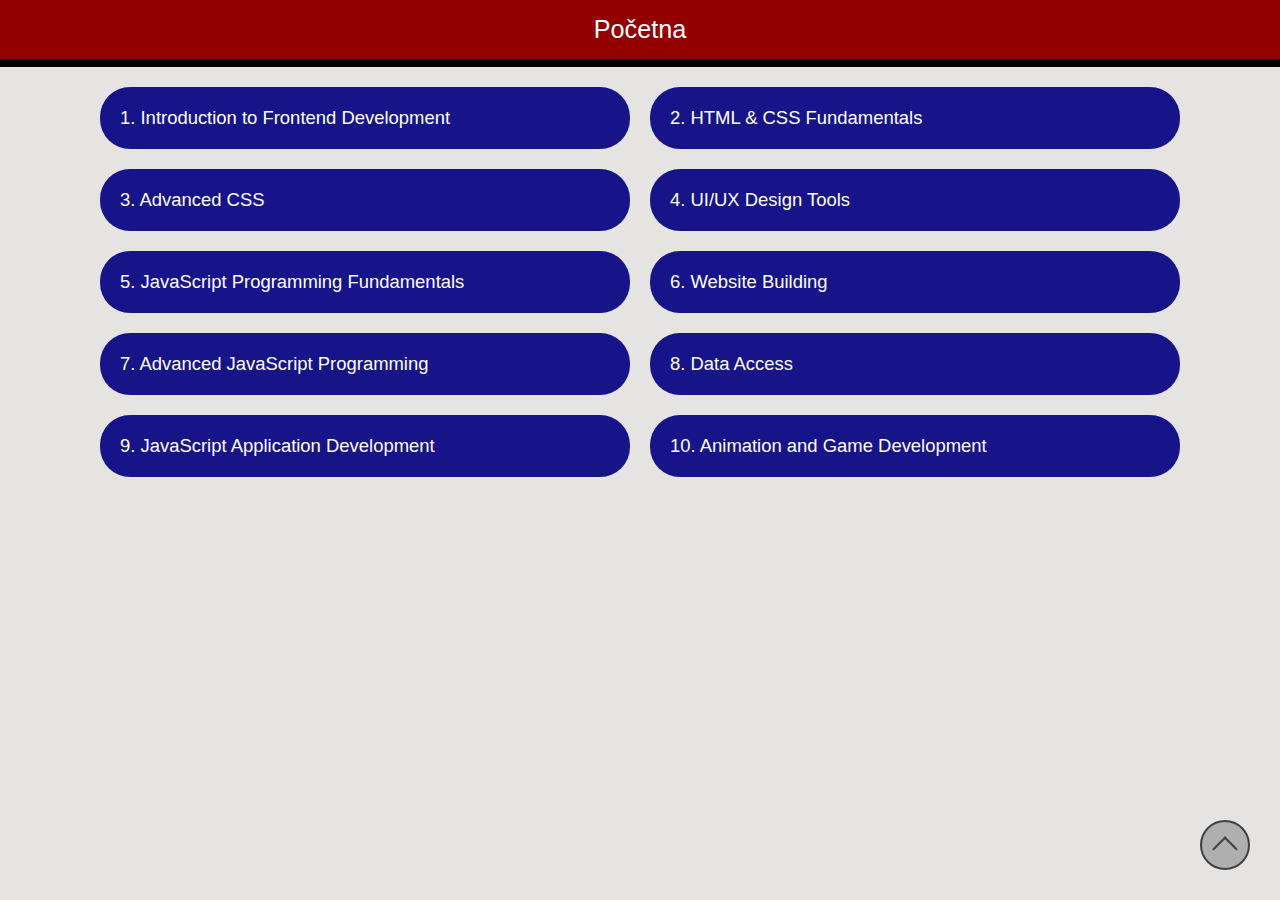
<file: index.html>
<!DOCTYPE html>
<html lang="en">

<head>
    <meta charset="UTF-8">
    <meta http-equiv="X-UA-Compatible" content="IE=edge">
    <meta name="viewport" content="width=device-width, initial-scale=1.0">
    <title>ITAO</title>
    <link rel="stylesheet" href="index.css">
</head>

<body>
    <div id="main_box">

        <div id="box1" class="box">
            <a href="index.html">Početna</a>
        </div>

        <div id="box2" class="box">

            <a href="Moduli/1.Introduction_to_Frontend_Development.html">
                <div>
                    <p>1. Introduction to Frontend Development</p>
                </div>
            </a>

            <a href="Moduli/2.HTML_&_CSS_Fundamentals.html">
                <div>
                    <p>2. HTML & CSS Fundamentals</p>
                </div>
            </a>

            <a href="Moduli/3.Advanced_CSS.html">
                <div>
                    <p>3. Advanced CSS</p>
                </div>
            </a>

            <a href="Moduli/4.UI_&_UX_Design_Tools.html">
                <div>
                    <p>4. UI/UX Design Tools</p>
                </div>
            </a>

            <a href="Moduli/5.JavaScript_Programming_Fundamentals.html">
                <div>
                    <p>5. JavaScript Programming Fundamentals</p>
                </div>
            </a>

            <a href="Moduli/6.Website_Building.html">
                <div>
                    <p>6. Website Building</p>
                </div>
            </a>

            <a href="Moduli/7.Advanced_JavaScript_Programming.html">
                <div>
                    <p>7. Advanced JavaScript Programming</p>
                </div>
            </a>

            <a href="Moduli/8.Data_Access.html">
                <div>
                    <p>8. Data Access</p>
                </div>
            </a>

            <a href="Moduli/9.JavaScript_Application_Development.html">
                <div>
                    <p>9. JavaScript Application Development</p>
                </div>
            </a>

            <a href="Moduli/10.Animation_and_Game_Development.html">
                <div>
                    <p>10. Animation and Game Development</p>
                </div>
            </a>

        </div>
    </div>

    <a id="scroll-up-arrow" href="#box1"></a>

</body>

</html>
</file>
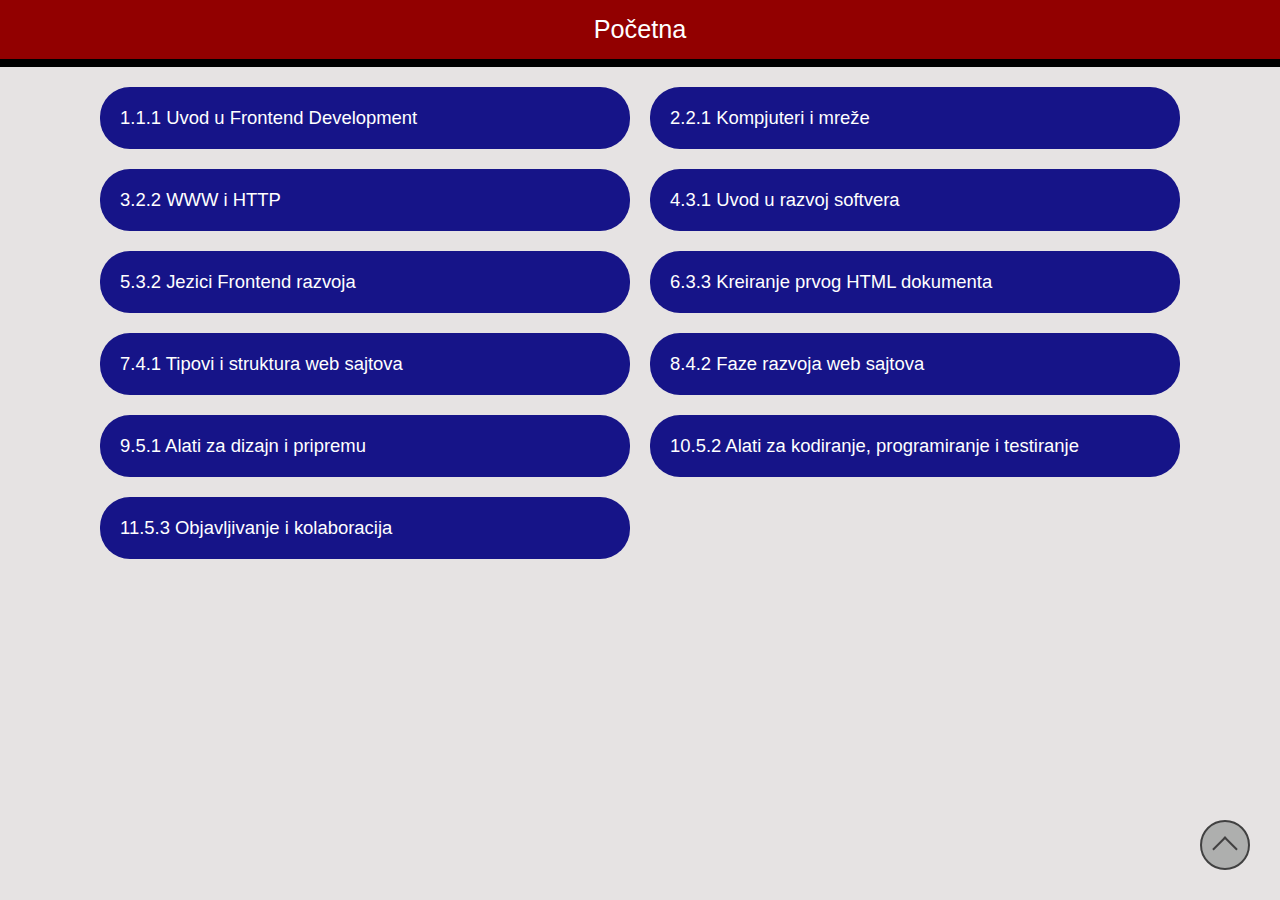
<file: Moduli/1.Introduction_to_Frontend_Development.html>
<!DOCTYPE html>
<html lang="en">

<head>
    <meta charset="UTF-8">
    <meta http-equiv="X-UA-Compatible" content="IE=edge">
    <meta name="viewport" content="width=device-width, initial-scale=1.0">
    <title>1. Introduction to Frontend Development</title>
    <link rel="stylesheet" href="../index.css">

</head>

<body>
    <div id="main_box">

        <div id="box1" class="box">
            <a href="../index.html">Početna</a>
        </div>

        <div id="box2" class="box">

            <a href="../Pdf/1.Introduction_to_Frontend_Development/IFD9_01-fmdfsfmmrs.pdf">
                <div>
                    <p>1.1.1 Uvod u Frontend Development</p>
                </div>
            </a>


            <a href="../Pdf/1.Introduction_to_Frontend_Development/IFD9_02-dkfodkfokrkf.pdf">
                <div>
                    <p>2.2.1 Kompjuteri i mreže</p>
                </div>
            </a>


            <a href="../Pdf/1.Introduction_to_Frontend_Development/IFD9_03-kfwpf.pdf">
                <div>
                    <p>3.2.2 WWW i HTTP</p>
                </div>
            </a>


            <a href="../Pdf/1.Introduction_to_Frontend_Development/IFD9_04-fepfppfle.pdf">
                <div>
                    <p>4.3.1 Uvod u razvoj softvera</p>
                </div>
            </a>


            <a href="../Pdf/1.Introduction_to_Frontend_Development/IFD9_05-fpfwflpw.pdf">
                <div>
                    <p>5.3.2 Jezici Frontend razvoja</p>
                </div>
            </a>


            <a href="../Pdf/1.Introduction_to_Frontend_Development/IFD9_06-leplflef.pdf">
                <div>
                    <p>6.3.3 Kreiranje prvog HTML dokumenta</p>
                </div>
            </a>


            <a href="../Pdf/1.Introduction_to_Frontend_Development/IFD9_07-msdpovef.pdf">
                <div>
                    <p>7.4.1 Tipovi i struktura web sajtova</p>
                </div>
            </a>


            <a href="../Pdf/1.Introduction_to_Frontend_Development/IFD9_08-qkvbewopf.pdf">
                <div>
                    <p>8.4.2 Faze razvoja web sajtova</p>
                </div>
            </a>


            <a href="../Pdf/1.Introduction_to_Frontend_Development/IFD9_09-xzlqlbci.pdf">
                <div>
                    <p>9.5.1 Alati za dizajn i pripremu</p>
                </div>
            </a>


            <a href="../Pdf/1.Introduction_to_Frontend_Development/IFD9_10-pbnsoefs.pdf">
                <div>
                    <p>10.5.2 Alati za kodiranje, programiranje i testiranje</p>
                </div>
            </a>


            <a href="../Pdf/1.Introduction_to_Frontend_Development/IFD9_11-bielaptn.pdf">
                <div>
                    <p>11.5.3 Objavljivanje i kolaboracija</p>
                </div>
            </a>


        </div>

    </div>

    <a id="scroll-up-arrow" href="#box1"></a>

</body>

</html>
</file>
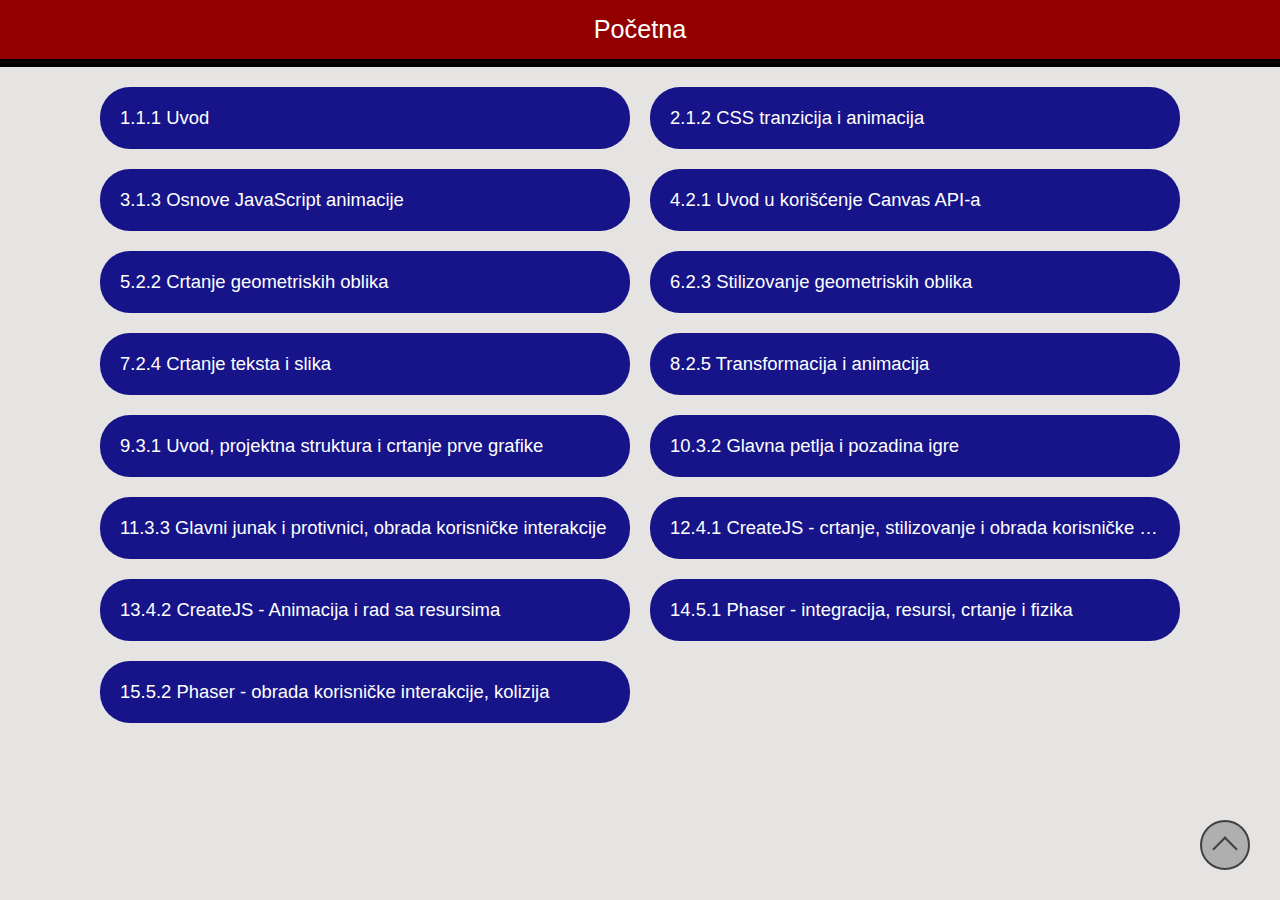
<file: Moduli/10.Animation_and_Game_Development.html>
<!DOCTYPE html>
<html lang="en">

<head>
    <meta charset="UTF-8">
    <meta http-equiv="X-UA-Compatible" content="IE=edge">
    <meta name="viewport" content="width=device-width, initial-scale=1.0">
    <title>10. Animation and Game Development</title>
    <link rel="stylesheet" href="../index.css">

</head>

<body>
    <div id="main_box">

        <div id="box1" class="box">
            <a href="../index.html">Početna</a>
        </div>

        <div id="box2" class="box">

            <a href="../Pdf/10.Animation_and_Game_Development/ANG0_01-sdfdsf.pdf">
                <div>
                    <p>1.1.1 Uvod</p>
                </div>
            </a>

            <a href="../Pdf/10.Animation_and_Game_Development/ANG0_02-dsfdsf.pdf">
                <div>
                    <p>2.1.2 CSS tranzicija i animacija</p>
                </div>
            </a>

            <a href="../Pdf/10.Animation_and_Game_Development/ANG0_03-cczxcx.pdf">
                <div>
                    <p>3.1.3 Osnove JavaScript animacije</p>
                </div>
            </a>

            <a href="../Pdf/10.Animation_and_Game_Development/ANG0_04-cczcxz.pdf">
                <div>
                    <p>4.2.1 Uvod u korišćenje Canvas API-a</p>
                </div>
            </a>

            <a href="../Pdf/10.Animation_and_Game_Development/ANG0_05-xcxcxc.pdf">
                <div>
                    <p>5.2.2 Crtanje geometriskih oblika</p>
                </div>
            </a>

            <a href="../Pdf/10.Animation_and_Game_Development/ANG0_06-xvxcv.pdf">
                <div>
                    <p>6.2.3 Stilizovanje geometriskih oblika</p>
                </div>
            </a>

            <a href="../Pdf/10.Animation_and_Game_Development/ANG0_07-xvcxv.pdf">
                <div>
                    <p>7.2.4 Crtanje teksta i slika</p>
                </div>
            </a>

            <a href="../Pdf/10.Animation_and_Game_Development/ANG0_08-vxvcx.pdf">
                <div>
                    <p>8.2.5 Transformacija i animacija</p>
                </div>
            </a>

            <a href="../Pdf/10.Animation_and_Game_Development/ANG0_09-cvcxx.pdf">
                <div>
                    <p>9.3.1 Uvod, projektna struktura i crtanje prve grafike</p>
                </div>
            </a>

            <a href="../Pdf/10.Animation_and_Game_Development/ANG0_10-vxcxx.pdf">
                <div>
                    <p>10.3.2 Glavna petlja i pozadina igre</p>
                </div>
            </a>

            <a href="../Pdf/10.Animation_and_Game_Development/ANG0_11-xcxcx.pdf">
                <div>
                    <p>11.3.3 Glavni junak i protivnici, obrada korisničke interakcije</p>
                </div>
            </a>

            <a href="../Pdf/10.Animation_and_Game_Development/ANG0_12-xzcxc.pdf">
                <div>
                    <p>12.4.1 CreateJS - crtanje, stilizovanje i obrada korisničke interakcije</p>
                </div>
            </a>

            <a href="../Pdf/10.Animation_and_Game_Development/ANG0_13-vxxcv.pdf">
                <div>
                    <p>13.4.2 CreateJS - Animacija i rad sa resursima</p>
                </div>
            </a>

            <a href="../Pdf/10.Animation_and_Game_Development/ANG0_14-xvcxc.pdf">
                <div>
                    <p>14.5.1 Phaser - integracija, resursi, crtanje i fizika</p>
                </div>
            </a>

            <a href="../Pdf/10.Animation_and_Game_Development/ANG0_15-cxvcx.pdf">
                <div>
                    <p>15.5.2 Phaser - obrada korisničke interakcije, kolizija</p>
                </div>
            </a>

        </div>

    </div>

    <a id="scroll-up-arrow" href="#box1"></a>

</body>

</html>
</file>
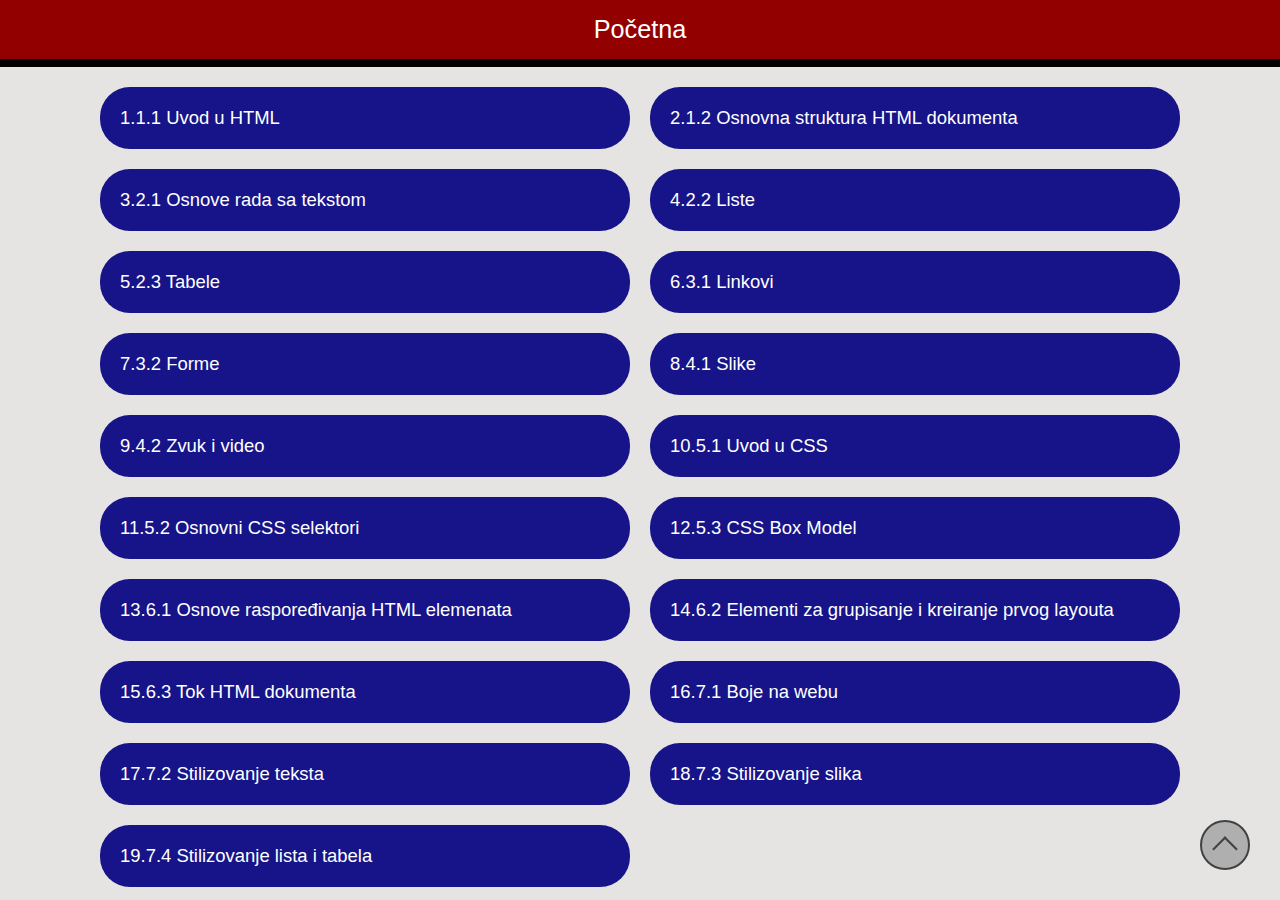
<file: Moduli/2.HTML_&_CSS_Fundamentals.html>
<!DOCTYPE html>
<html lang="en">

<head>
    <meta charset="UTF-8">
    <meta http-equiv="X-UA-Compatible" content="IE=edge">
    <meta name="viewport" content="width=device-width, initial-scale=1.0">
    <title>2. HTML & CSS Fundamentals</title>
    <link rel="stylesheet" href="../index.css">

</head>

<body>
    <div id="main_box">

        <div id="box1" class="box">
            <a href="../index.html">Početna</a>
        </div>

        <div id="box2" class="box">

            <a href="../Pdf/2.HTML_&_CSS_Fundamentals/HTCF9_01-dsfsdf.pdf">
                <div>
                    <p>1.1.1 Uvod u HTML</p>
                </div>
            </a>

            <a href="../Pdf/2.HTML_&_CSS_Fundamentals/HTCF9_02-sdsds.pdf">
                <div>
                    <p>2.1.2 Osnovna struktura HTML dokumenta</p>
                </div>
            </a>

            <a href="../Pdf/2.HTML_&_CSS_Fundamentals/HTCF9_03-dsddsf.pdf">
                <div>
                    <p>3.2.1 Osnove rada sa tekstom</p>
                </div>
            </a>

            <a href="../Pdf/2.HTML_&_CSS_Fundamentals/HTCF9_04-cxvxvv.pdf">
                <div>
                    <p>4.2.2 Liste</p>
                </div>
            </a>

            <a href="../Pdf/2.HTML_&_CSS_Fundamentals/HTCF9_05-ggfhgf.pdf">
                <div>
                    <p>5.2.3 Tabele</p>
                </div>
            </a>

            <a href="../Pdf/2.HTML_&_CSS_Fundamentals/HTCF9_06-zczxcz.pdf">
                <div>
                    <p>6.3.1 Linkovi</p>
                </div>
            </a>

            <a href="../Pdf/2.HTML_&_CSS_Fundamentals/HTCF9_07-xzxzcc.pdf">
                <div>
                    <p>7.3.2 Forme</p>
                </div>
            </a>

            <a href="../Pdf/2.HTML_&_CSS_Fundamentals/HTCF9_08-wdsss.pdf">
                <div>
                    <p>8.4.1 Slike</p>
                </div>
            </a>

            <a href="../Pdf/2.HTML_&_CSS_Fundamentals/HTCF9_09-cxvxcv.pdf">
                <div>
                    <p>9.4.2 Zvuk i video</p>
                </div>
            </a>

            <a href="../Pdf/2.HTML_&_CSS_Fundamentals/HTCF9_10-dsdfsf.pdf">
                <div>
                    <p>10.5.1 Uvod u CSS</p>
                </div>
            </a>

            <a href="../Pdf/2.HTML_&_CSS_Fundamentals/HTCF9_11-sddsdf.pdf">
                <div>
                    <p>11.5.2 Osnovni CSS selektori</p>
                </div>
            </a>

            <a href="../Pdf/2.HTML_&_CSS_Fundamentals/HTCF9_12-dfdsd.pdf">
                <div>
                    <p>12.5.3 CSS Box Model</p>
                </div>
            </a>

            <a href="../Pdf/2.HTML_&_CSS_Fundamentals/HTCF9_13-cxvxc.pdf">
                <div>
                    <p>13.6.1 Osnove raspoređivanja HTML elemenata</p>
                </div>
            </a>

            <a href="../Pdf/2.HTML_&_CSS_Fundamentals/HTCF9_14-cxvcxv.pdf">
                <div>
                    <p>14.6.2 Elementi za grupisanje i kreiranje prvog layouta</p>
                </div>
            </a>

            <a href="../Pdf/2.HTML_&_CSS_Fundamentals/HTCF9_15-vxvcx.pdf">
                <div>
                    <p>15.6.3 Tok HTML dokumenta</p>
                </div>
            </a>

            <a href="../Pdf/2.HTML_&_CSS_Fundamentals/HTCF9_16-vxvxcv.pdf">
                <div>
                    <p>16.7.1 Boje na webu</p>
                </div>
            </a>

            <a href="../Pdf/2.HTML_&_CSS_Fundamentals/HTCF9_17-ewfscx.pdf">
                <div>
                    <p>17.7.2 Stilizovanje teksta</p>
                </div>
            </a>

            <a href="../Pdf/2.HTML_&_CSS_Fundamentals/HTCF9_18-cxvcxss.pdf">
                <div>
                    <p>18.7.3 Stilizovanje slika</p>
                </div>
            </a>

            <a href="../Pdf/2.HTML_&_CSS_Fundamentals/HTCF9_19-dxvxxs.pdf">
                <div>
                    <p>19.7.4 Stilizovanje lista i tabela</p>
                </div>
            </a>

        </div>

    </div>

    <a id="scroll-up-arrow" href="#box1"></a>

</body>

</html>
</file>
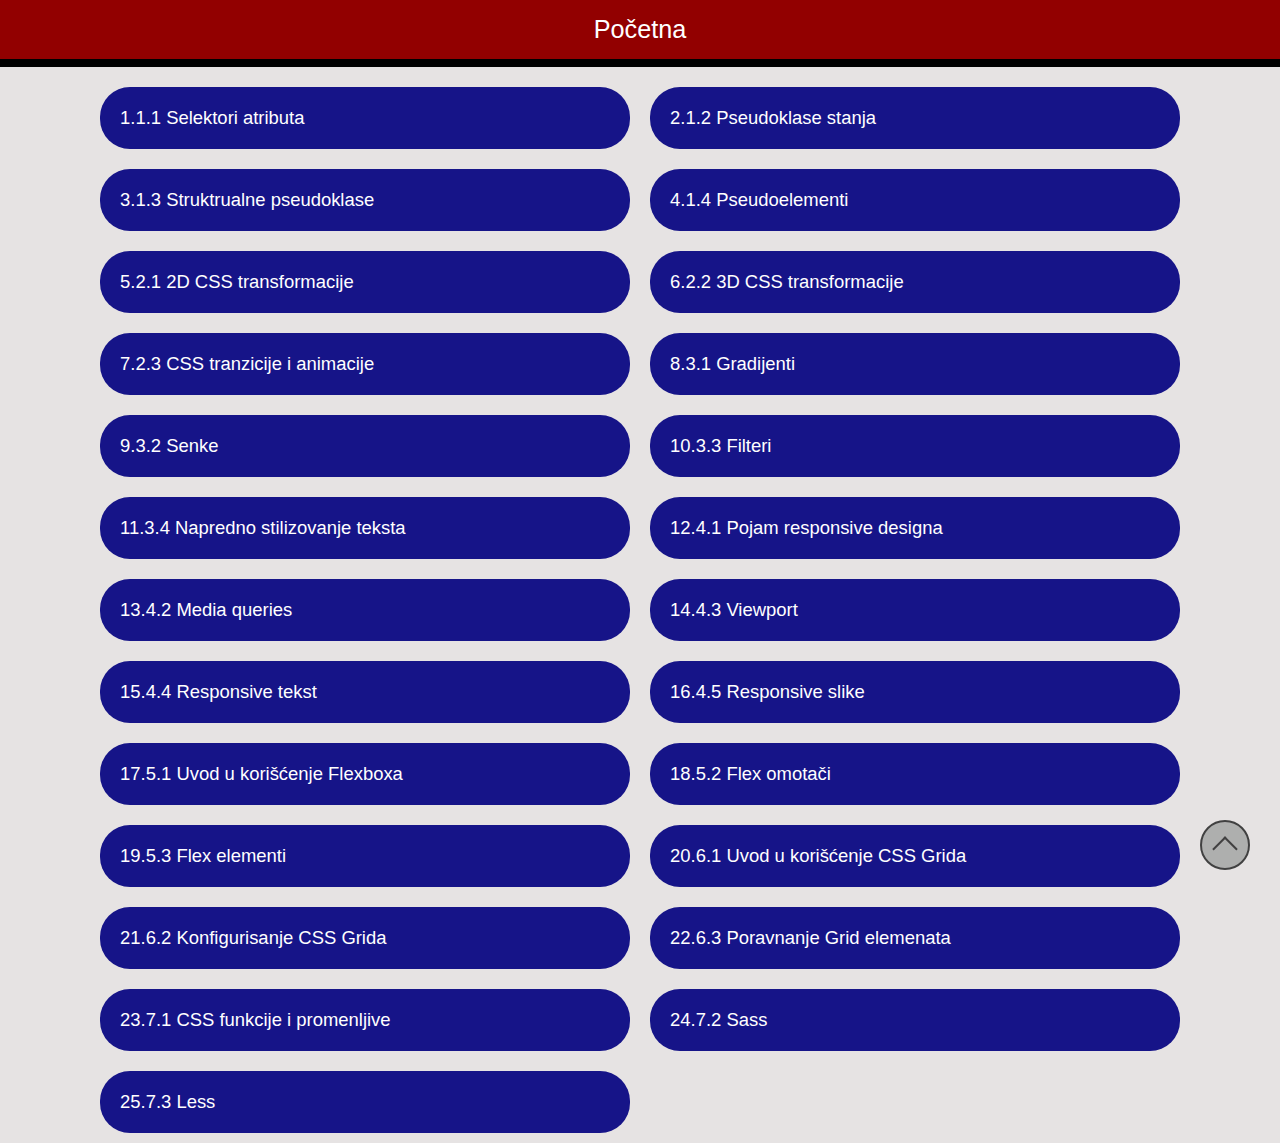
<file: Moduli/3.Advanced_CSS.html>
<!DOCTYPE html>
<html lang="en">

<head>
    <meta charset="UTF-8">
    <meta http-equiv="X-UA-Compatible" content="IE=edge">
    <meta name="viewport" content="width=device-width, initial-scale=1.0">
    <title>3. Advanced CSS</title>
    <link rel="stylesheet" href="../index.css">

</head>

<body>
    <div id="main_box">

        <div id="box1" class="box">
            <a href="../index.html">Početna</a>
        </div>

        <div id="box2" class="box">

            <a href="../Pdf/3.Advanced_CSS/ADCSS9_01-bsyhg.pdf">
                <div>
                    <p>1.1.1 Selektori atributa</p>
                </div>
            </a>

            <a href="../Pdf/3.Advanced_CSS/ADCSS9_02-jufhvi.pdf">
                <div>
                    <p>2.1.2 Pseudoklase stanja</p>
                </div>
            </a>

            <a href="../Pdf/3.Advanced_CSS/ADCSS9_03-hbbcj.pdf">
                <div>
                    <p>3.1.3 Struktrualne pseudoklase</p>
                </div>
            </a>

            <a href="../Pdf/3.Advanced_CSS/ADCSS9_04-njcbo.pdf">
                <div>
                    <p>4.1.4 Pseudoelementi</p>
                </div>
            </a>

            <a href="../Pdf/3.Advanced_CSS/ADCSS9_05-nhcid.pdf">
                <div>
                    <p>5.2.1 2D CSS transformacije</p>
                </div>
            </a>

            <a href="../Pdf/3.Advanced_CSS/ADCSS9_06-hdcui.pdf">
                <div>
                    <p>6.2.2 3D CSS transformacije</p>
                </div>
            </a>
            <a href="../Pdf/3.Advanced_CSS/ADCSS9_07-csacd.pdf">
                <div>
                    <p>7.2.3 CSS tranzicije i animacije</p>
                </div>
            </a>

            <a href="../Pdf/3.Advanced_CSS/ADCSS9_08-cjios.pdf">
                <div>
                    <p>8.3.1 Gradijenti</p>
                </div>
            </a>
            <a href="../Pdf/3.Advanced_CSS/ADCSS9_09-svvds.pdf">
                <div>
                    <p>9.3.2 Senke</p>
                </div>
            </a>

            <a href="../Pdf/3.Advanced_CSS/ADCSS9_10-scnjhn.pdf">
                <div>
                    <p>10.3.3 Filteri</p>
                </div>
            </a>

            <a href="../Pdf/3.Advanced_CSS/ADCSS9_11-dcdvf.pdf">
                <div>
                    <p>11.3.4 Napredno stilizovanje teksta</p>
                </div>
            </a>

            <a href="../Pdf/3.Advanced_CSS/ADCSS9_12-hujhcid.pdf">
                <div>
                    <p>12.4.1 Pojam responsive designa</p>
                </div>
            </a>

            <a href="../Pdf/3.Advanced_CSS/ADCSS9_13-jbhcjb.pdf">
                <div>
                    <p>13.4.2 Media queries</p>
                </div>
            </a>

            <a href="../Pdf/3.Advanced_CSS/ADCSS9_14-nckjd.pdf">
                <div>
                    <p>14.4.3 Viewport</p>
                </div>
            </a>

            <a href="../Pdf/3.Advanced_CSS/ADCSS9_15-njuhudh.pdf">
                <div>
                    <p>15.4.4 Responsive tekst</p>
                </div>
            </a>

            <a href="../Pdf/3.Advanced_CSS/ADCSS9_16-jkdjvn.pdf">
                <div>
                    <p>16.4.5 Responsive slike</p>
                </div>
            </a>

            <a href="../Pdf/3.Advanced_CSS/ADCSS9_17-njdkb.pdf">
                <div>
                    <p>17.5.1 Uvod u korišćenje Flexboxa</p>
                </div>
            </a>

            <a href="../Pdf/3.Advanced_CSS/ADCSS9_18-vfbf.pdf">
                <div>
                    <p>18.5.2 Flex omotači</p>
                </div>
            </a>

            <a href="../Pdf/3.Advanced_CSS/ADCSS9_19-bjhcbj.pdf">
                <div>
                    <p>19.5.3 Flex elementi</p>
                </div>
            </a>

            <a href="../Pdf/3.Advanced_CSS/ADCSS9_20-cujhdi.pdf">
                <div>
                    <p>20.6.1 Uvod u korišćenje CSS Grida</p>
                </div>
            </a>

            <a href="../Pdf/3.Advanced_CSS/ADCSS9_21-njchjnd.pdf">
                <div>
                    <p>21.6.2 Konfigurisanje CSS Grida</p>
                </div>
            </a>

            <a href="../Pdf/3.Advanced_CSS/ADCSS9_22-hkhsu.pdf">
                <div>
                    <p>22.6.3 Poravnanje Grid elemenata</p>
                </div>
            </a>

            <a href="../Pdf/3.Advanced_CSS/ADCSS9_23-njdnc.pdf">
                <div>
                    <p>23.7.1 CSS funkcije i promenljive</p>
                </div>
            </a>

            <a href="../Pdf/3.Advanced_CSS/ADCSS9_24-ddvdv.pdf">
                <div>
                    <p>24.7.2 Sass</p>
                </div>
            </a>

            <a href="../Pdf/3.Advanced_CSS/ADCSS9_25-icjdv.pdf">
                <div>
                    <p>25.7.3 Less</p>
                </div>
            </a>

        </div>

    </div>

    <a id="scroll-up-arrow" href="#box1"></a>

</body>

</html>
</file>
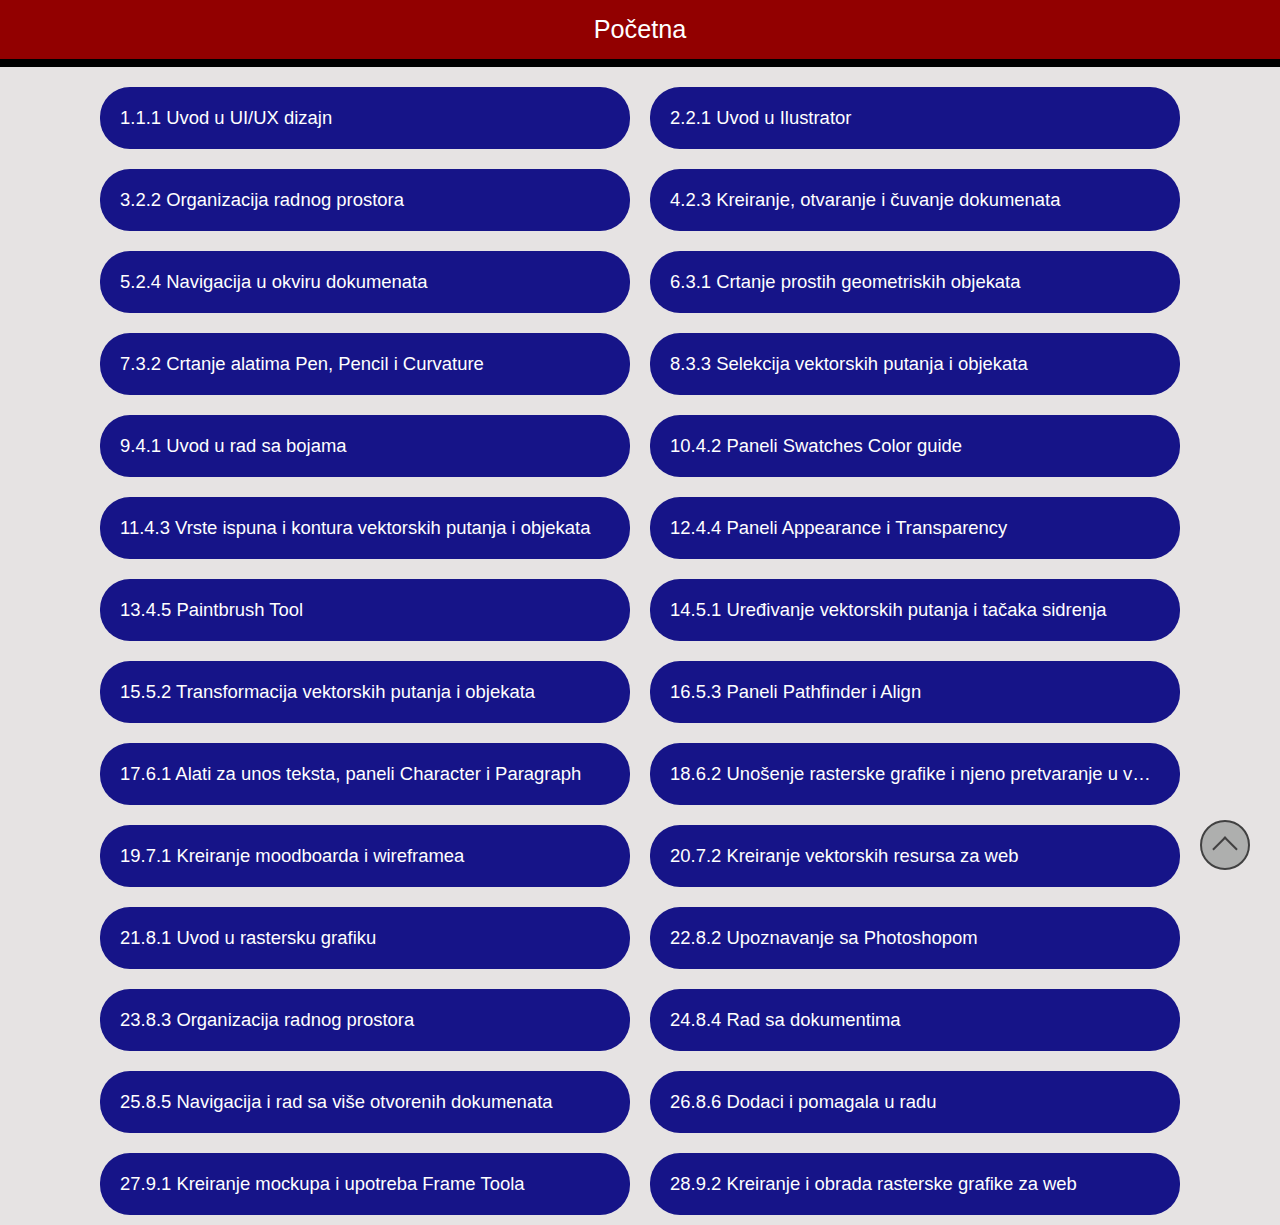
<file: Moduli/4.UI_&_UX_Design_Tools.html>
<!DOCTYPE html>
<html lang="en">

<head>
    <meta charset="UTF-8">
    <meta http-equiv="X-UA-Compatible" content="IE=edge">
    <meta name="viewport" content="width=device-width, initial-scale=1.0">
    <title>4. UI/UX Design Tools</title>
    <link rel="stylesheet" href="../index.css">

</head>

<body>
    <div id="main_box">

        <div id="box1" class="box">
            <a href="../index.html">Početna</a>
        </div>

        <div id="box2" class="box">

            <a href="../Pdf/4.UI_&_UX_Design_Tools/UIUX9_01-asasasad.pdf">
                <div>
                    <p>1.1.1 Uvod u UI/UX dizajn</p>
                </div>
            </a>

            <a href="../Pdf/4.UI_&_UX_Design_Tools/UIUX9_02-jfdfndsjfj.pdf">
                <div>
                    <p>2.2.1 Uvod u Ilustrator</p>
                </div>
            </a>

            <a href="../Pdf/4.UI_&_UX_Design_Tools/UIUX9_03-fefdsfdg.pdf">
                <div>
                    <p>3.2.2 Organizacija radnog prostora</p>
                </div>
            </a>

            <a href="../Pdf/4.UI_&_UX_Design_Tools/UIUX9_04-ghghhgk.pdf">
                <div>
                    <p>4.2.3 Kreiranje, otvaranje i čuvanje dokumenata</p>
                </div>
            </a>

            <a href="../Pdf/4.UI_&_UX_Design_Tools/UIUX9_05-fgghhjjk.pdf">
                <div>
                    <p>5.2.4 Navigacija u okviru dokumenata</p>
                </div>
            </a>

            <a href="../Pdf/4.UI_&_UX_Design_Tools/UIUX9_06-fghhjjkk.pdf">
                <div>
                    <p>6.3.1 Crtanje prostih geometriskih objekata</p>
                </div>
            </a>

            <a href="../Pdf/4.UI_&_UX_Design_Tools/UIUX9_07-sddsfdss.pdf">
                <div>
                    <p>7.3.2 Crtanje alatima Pen, Pencil i Curvature</p>
                </div>
            </a>

            <a href="../Pdf/4.UI_&_UX_Design_Tools/UIUX9_08-cvcxvxx.pdf">
                <div>
                    <p>8.3.3 Selekcija vektorskih putanja i objekata</p>
                </div>
            </a>

            <a href="../Pdf/4.UI_&_UX_Design_Tools/UIUX9_09-fddffdgh.pdf">
                <div>
                    <p>9.4.1 Uvod u rad sa bojama</p>
                </div>
            </a>

            <a href="../Pdf/4.UI_&_UX_Design_Tools/UIUX9_10-vddgdffd.pdf">
                <div>
                    <p>10.4.2 Paneli Swatches Color guide</p>
                </div>
            </a>

            <a href="../Pdf/4.UI_&_UX_Design_Tools/UIUX9_11-dfgdfgd.pdf">
                <div>
                    <p>11.4.3 Vrste ispuna i kontura vektorskih putanja i objekata</p>
                </div>
            </a>

            <a href="../Pdf/4.UI_&_UX_Design_Tools/UIUX9_12-dfdgfdgfd.pdf">
                <div>
                    <p>12.4.4 Paneli Appearance i Transparency</p>
                </div>
            </a>

            <a href="../Pdf/4.UI_&_UX_Design_Tools/UIUX9_13-vcxvxxcv.pdf">
                <div>
                    <p>13.4.5 Paintbrush Tool</p>
                </div>
            </a>

            <a href="../Pdf/4.UI_&_UX_Design_Tools/UIUX9_14-cvvcvxx.pdf">
                <div>
                    <p>14.5.1 Uređivanje vektorskih putanja i tačaka sidrenja</p>
                </div>
            </a>

            <a href="../Pdf/4.UI_&_UX_Design_Tools/UIUX9_15-xvcxcvxc.pdf">
                <div>
                    <p>15.5.2 Transformacija vektorskih putanja i objekata</p>
                </div>
            </a>

            <a href="../Pdf/4.UI_&_UX_Design_Tools/UIUX9_16-sdsdfdsf.pdf">
                <div>
                    <p>16.5.3 Paneli Pathfinder i Align</p>
                </div>
            </a>

            <a href="../Pdf/4.UI_&_UX_Design_Tools/UIUX9_17-xvvxcvxc.pdf">
                <div>
                    <p>17.6.1 Alati za unos teksta, paneli Character i Paragraph</p>
                </div>
            </a>

            <a href="../Pdf/4.UI_&_UX_Design_Tools/UIUX9_18-vxcvcxv.pdf">
                <div>
                    <p>18.6.2 Unošenje rasterske grafike i njeno pretvaranje u vektorske putanje</p>
                </div>
            </a>

            <!-- <p data-descr="Unošenje rasterske grafike i njeno pretvaranje u vektorske putanje">18.6.2 Unošenje rasterske grafike i njeno pretvaranje u vektorske putanje</p> -->

            <a href="../Pdf/4.UI_&_UX_Design_Tools/UIUX9_19-cvcxvcx.pdf">
                <div>
                    <p>19.7.1 Kreiranje moodboarda i wireframea</p>
                </div>
            </a>

            <a href="../Pdf/4.UI_&_UX_Design_Tools/UIUX9_20-cxxcvvccx.pdf">
                <div>
                    <p>20.7.2 Kreiranje vektorskih resursa za web</p>
                </div>
            </a>

            <a href="../Pdf/4.UI_&_UX_Design_Tools/UIUX9_21-xvcxcvxc.pdf">
                <div>
                    <p>21.8.1 Uvod u rastersku grafiku</p>
                </div>
            </a>

            <a href="../Pdf/4.UI_&_UX_Design_Tools/UIUX9_22-xcvxcvxc.pdf">
                <div>
                    <p>22.8.2 Upoznavanje sa Photoshopom</p>
                </div>
            </a>

            <a href="../Pdf/4.UI_&_UX_Design_Tools/UIUX9_23-vxcvxccx.pdf">
                <div>
                    <p>23.8.3 Organizacija radnog prostora</p>
                </div>
            </a>

            <a href="../Pdf/4.UI_&_UX_Design_Tools/UIUX9_24-vxcvcxv.pdf">
                <div>
                    <p>24.8.4 Rad sa dokumentima</p>
                </div>
            </a>

            <a href="../Pdf/4.UI_&_UX_Design_Tools/UIUX9_25-vvxcvxccv.pdf">
                <div>
                    <p>25.8.5 Navigacija i rad sa više otvorenih dokumenata</p>
                </div>
            </a>

            <a href="../Pdf/4.UI_&_UX_Design_Tools/UIUX9_26-cxvccxxc.pdf">
                <div>
                    <p>26.8.6 Dodaci i pomagala u radu</p>
                </div>
            </a>

            <a href="../Pdf/4.UI_&_UX_Design_Tools/UIUX9_27-cvxvcxc.pdf">
                <div>
                    <p>27.9.1 Kreiranje mockupa i upotreba Frame Toola</p>
                </div>
            </a>

            <a href="../Pdf/4.UI_&_UX_Design_Tools/UIUX9_28-vxcvcxv.pdf">
                <div>
                    <p>28.9.2 Kreiranje i obrada rasterske grafike za web</p>
                </div>
            </a>

        </div>

    </div>

    <a id="scroll-up-arrow" href="#box1"></a>

</body>

</html>
</file>
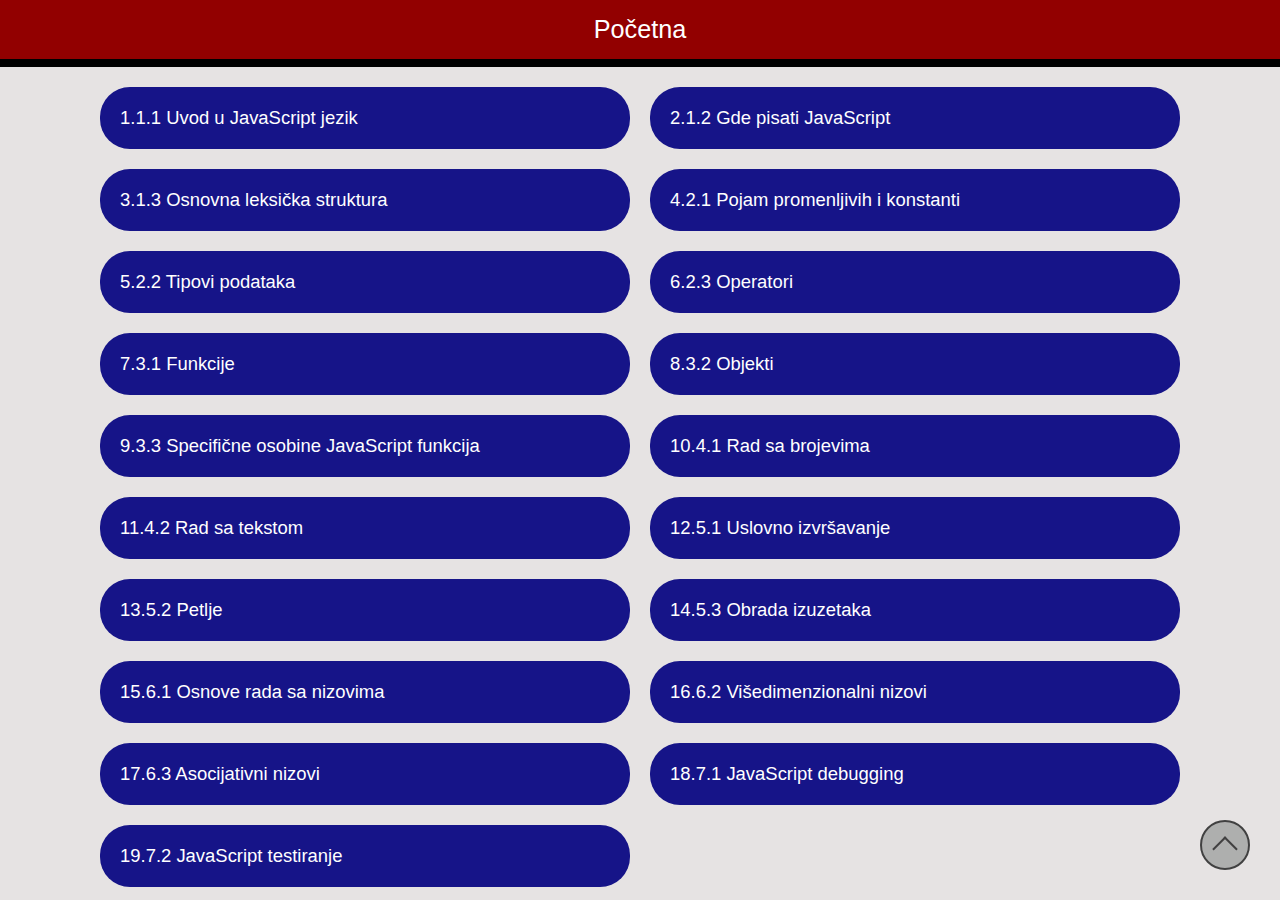
<file: Moduli/5.JavaScript_Programming_Fundamentals.html>
<!DOCTYPE html>
<html lang="en">

<head>
    <meta charset="UTF-8">
    <meta http-equiv="X-UA-Compatible" content="IE=edge">
    <meta name="viewport" content="width=device-width, initial-scale=1.0">
    <title>5. JavaScript Programming Fundamentals</title>
    <link rel="stylesheet" href="../index.css">

</head>

<body>
    <div id="main_box">

        <div id="box1" class="box">
            <a href="../index.html">Početna</a>
        </div>

        <div id="box2" class="box">

            <a href="../Pdf/5.JavaScript_Programming_Fundamentals/JSPF0_01-uzgsk.pdf">
                <div>
                    <p>1.1.1 Uvod u JavaScript jezik</p>
                </div>
            </a>

            <a href="../Pdf/5.JavaScript_Programming_Fundamentals/JSPF0_02-tsre.pdf">
                <div>
                    <p>2.1.2 Gde pisati JavaScript</p>
                </div>
            </a>

            <a href="../Pdf/5.JavaScript_Programming_Fundamentals/JSPF0_03-hscc.pdf">
                <div>
                    <p>3.1.3 Osnovna leksička struktura</p>
                </div>
            </a>

            <a href="../Pdf/5.JavaScript_Programming_Fundamentals/JSPF0_04-jsdcbh.pdf">
                <div>
                    <p>4.2.1 Pojam promenljivih i konstanti</p>
                </div>
            </a>

            <a href="../Pdf/5.JavaScript_Programming_Fundamentals/JSPF0_05-sghd.pdf">
                <div>
                    <p>5.2.2 Tipovi podataka</p>
                </div>
            </a>

            <a href="../Pdf/5.JavaScript_Programming_Fundamentals/JSPF0_06-gbdjs.pdf">
                <div>
                    <p>6.2.3 Operatori</p>
                </div>
            </a>

            <a href="../Pdf/5.JavaScript_Programming_Fundamentals/JSPF0_07-hggbg.pdf">
                <div>
                    <p>7.3.1 Funkcije</p>
                </div>
            </a>

            <a href="../Pdf/5.JavaScript_Programming_Fundamentals/JSPF0_08-shbsa.pdf">
                <div>
                    <p>8.3.2 Objekti</p>
                </div>
            </a>

            <a href="../Pdf/5.JavaScript_Programming_Fundamentals/JSPF0_09-tgwre.pdf">
                <div>
                    <p>9.3.3 Specifične osobine JavaScript funkcija</p>
                </div>
            </a>

            <a href="../Pdf/5.JavaScript_Programming_Fundamentals/JSPF0_10-ghztr.pdf">
                <div>
                    <p>10.4.1 Rad sa brojevima</p>
                </div>
            </a>

            <a href="../Pdf/5.JavaScript_Programming_Fundamentals/JSPF0_11-opwsa.pdf">
                <div>
                    <p>11.4.2 Rad sa tekstom</p>
                </div>
            </a>

            <a href="../Pdf/5.JavaScript_Programming_Fundamentals/JSPF0_12-qwer.pdf">
                <div>
                    <p>12.5.1 Uslovno izvršavanje</p>
                </div>
            </a>

            <a href="../Pdf/5.JavaScript_Programming_Fundamentals/JSPF0_13-rwzz.pdf">
                <div>
                    <p>13.5.2 Petlje</p>
                </div>
            </a>

            <a href="../Pdf/5.JavaScript_Programming_Fundamentals/JSPF0_14-zuio.pdf">
                <div>
                    <p>14.5.3 Obrada izuzetaka</p>
                </div>
            </a>

            <a href="../Pdf/5.JavaScript_Programming_Fundamentals/JSPF0_15-uiop.pdf">
                <div>
                    <p>15.6.1 Osnove rada sa nizovima</p>
                </div>
            </a>

            <a href="../Pdf/5.JavaScript_Programming_Fundamentals/JSPF0_16-opjk.pdf">
                <div>
                    <p>16.6.2 Višedimenzionalni nizovi</p>
                </div>
            </a>

            <a href="../Pdf/5.JavaScript_Programming_Fundamentals/JSPF0_17-ikjl.pdf">
                <div>
                    <p>17.6.3 Asocijativni nizovi</p>
                </div>
            </a>

            <a href="../Pdf/5.JavaScript_Programming_Fundamentals/JSPF0_18-jkhuj.pdf">
                <div>
                    <p>18.7.1 JavaScript debugging</p>
                </div>
            </a>

            <a href="../Pdf/5.JavaScript_Programming_Fundamentals/JSPF0_19-erwtre.pdf">
                <div>
                    <p>19.7.2 JavaScript testiranje</p>
                </div>
            </a>

        </div>

    </div>

    <a id="scroll-up-arrow" href="#box1"></a>

</body>

</html>
</file>
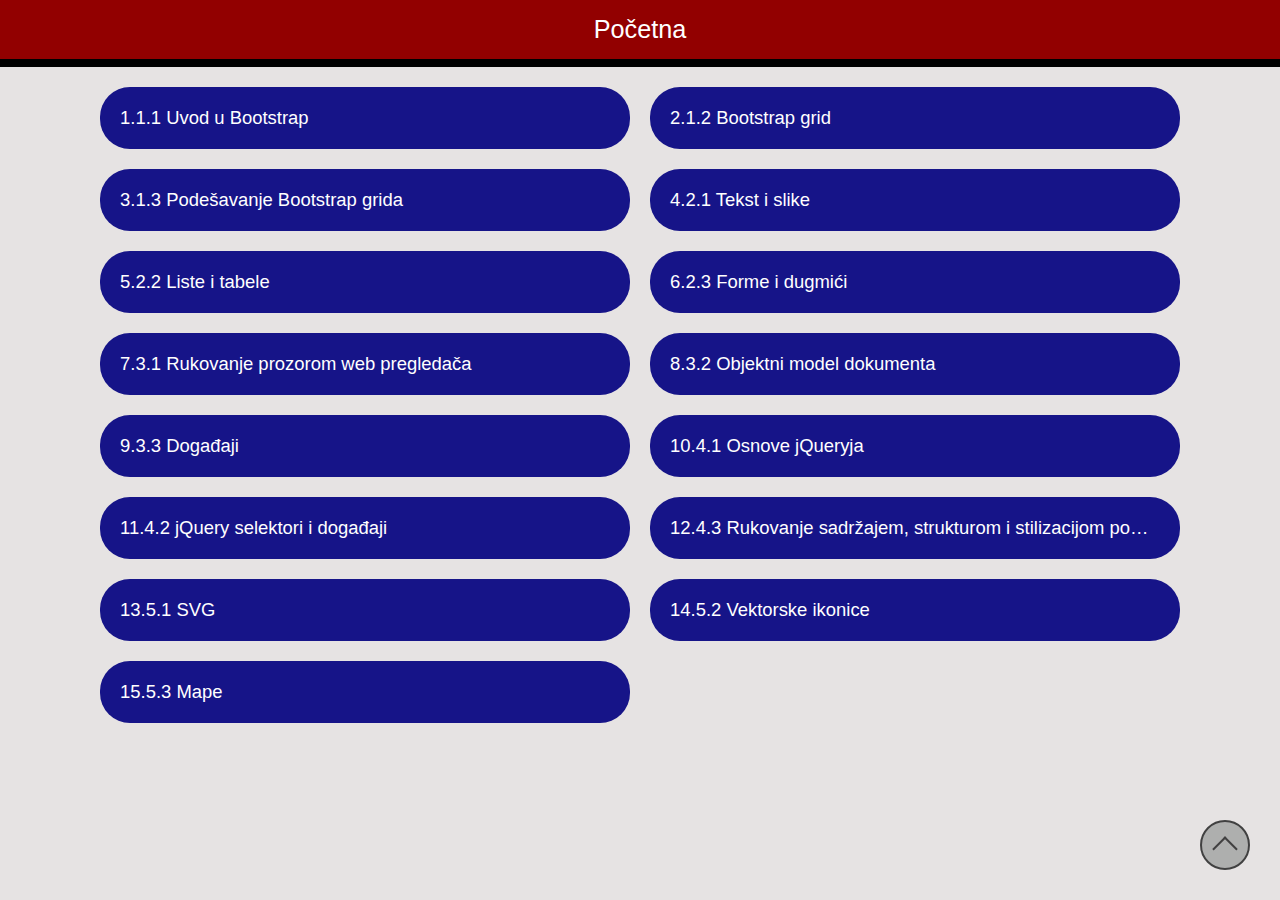
<file: Moduli/6.Website_Building.html>
<!DOCTYPE html>
<html lang="en">

<head>
    <meta charset="UTF-8">
    <meta http-equiv="X-UA-Compatible" content="IE=edge">
    <meta name="viewport" content="width=device-width, initial-scale=1.0">
    <title>6. Website Building</title>
    <link rel="stylesheet" href="../index.css">

</head>

<body>
    <div id="main_box">

        <div id="box1" class="box">
            <a href="../index.html">Početna</a>
        </div>

        <div id="box2" class="box">

            <a href="../Pdf/6.Website_Building/WEBB0_01-sdfsdfsd.pdf">
                <div>
                    <p>1.1.1 Uvod u Bootstrap</p>
                </div>
            </a>

            <a href="../Pdf/6.Website_Building/WEBB0_02-fdsfdsffs.pdf">
                <div>
                    <p>2.1.2 Bootstrap grid</p>
                </div>
            </a>

            <a href="../Pdf/6.Website_Building/WEBB0_03-vsdfdsfds.pdf">
                <div>
                    <p>3.1.3 Podešavanje Bootstrap grida</p>
                </div>
            </a>

            <a href="../Pdf/6.Website_Building/WEBB0_04-wqwdssa.pdf">
                <div>
                    <p>4.2.1 Tekst i slike</p>
                </div>
            </a>

            <a href="../Pdf/6.Website_Building/WEBB0_05-cxvxvxxc.pdf">
                <div>
                    <p>5.2.2 Liste i tabele</p>
                </div>
            </a>

            <a href="../Pdf/6.Website_Building/WEBB0_06-sdfsdfsdf.pdf">
                <div>
                    <p>6.2.3 Forme i dugmići</p>
                </div>
            </a>

            <a href="../Pdf/6.Website_Building/WEBB0_07-akhfsf.pdf">
                <div>
                    <p>7.3.1 Rukovanje prozorom web pregledača</p>
                </div>
            </a>

            <a href="../Pdf/6.Website_Building/WEBB0_08-wersf.pdf">
                <div>
                    <p>8.3.2 Objektni model dokumenta</p>
                </div>
            </a>

            <a href="../Pdf/6.Website_Building/WEBB0_09-sadsadaa.pdf">
                <div>
                    <p>9.3.3 Događaji</p>
                </div>
            </a>

            <a href="../Pdf/6.Website_Building/WEBB0_10-qwqwdss.pdf">
                <div>
                    <p>10.4.1 Osnove jQueryja</p>
                </div>
            </a>

            <a href="../Pdf/6.Website_Building/WEBB0_11-dsdadaaaq.pdf">
                <div>
                    <p>11.4.2 jQuery selektori i događaji</p>
                </div>
            </a>

            <a href="../Pdf/6.Website_Building/WEBB0_12-iusgef.pdf">
                <div>
                    <p>12.4.3 Rukovanje sadržajem, strukturom i stilizacijom pomoću jQuery biblioteke</p>
                </div>
            </a>

            <a href="../Pdf/6.Website_Building/WEBB0_13-hghhgfgfd.pdf">
                <div>
                    <p>13.5.1 SVG</p>
                </div>
            </a>

            <a href="../Pdf/6.Website_Building/WEBB0_14-ycyxcycyy.pdf">
                <div>
                    <p>14.5.2 Vektorske ikonice</p>
                </div>
            </a>

            <a href="../Pdf/6.Website_Building/WEBB0_15-ajlskd.pdf">
                <div>
                    <p>15.5.3 Mape</p>
                </div>
            </a>

        </div>

    </div>

    <a id="scroll-up-arrow" href="#box1"></a>

</body>

</html>
</file>
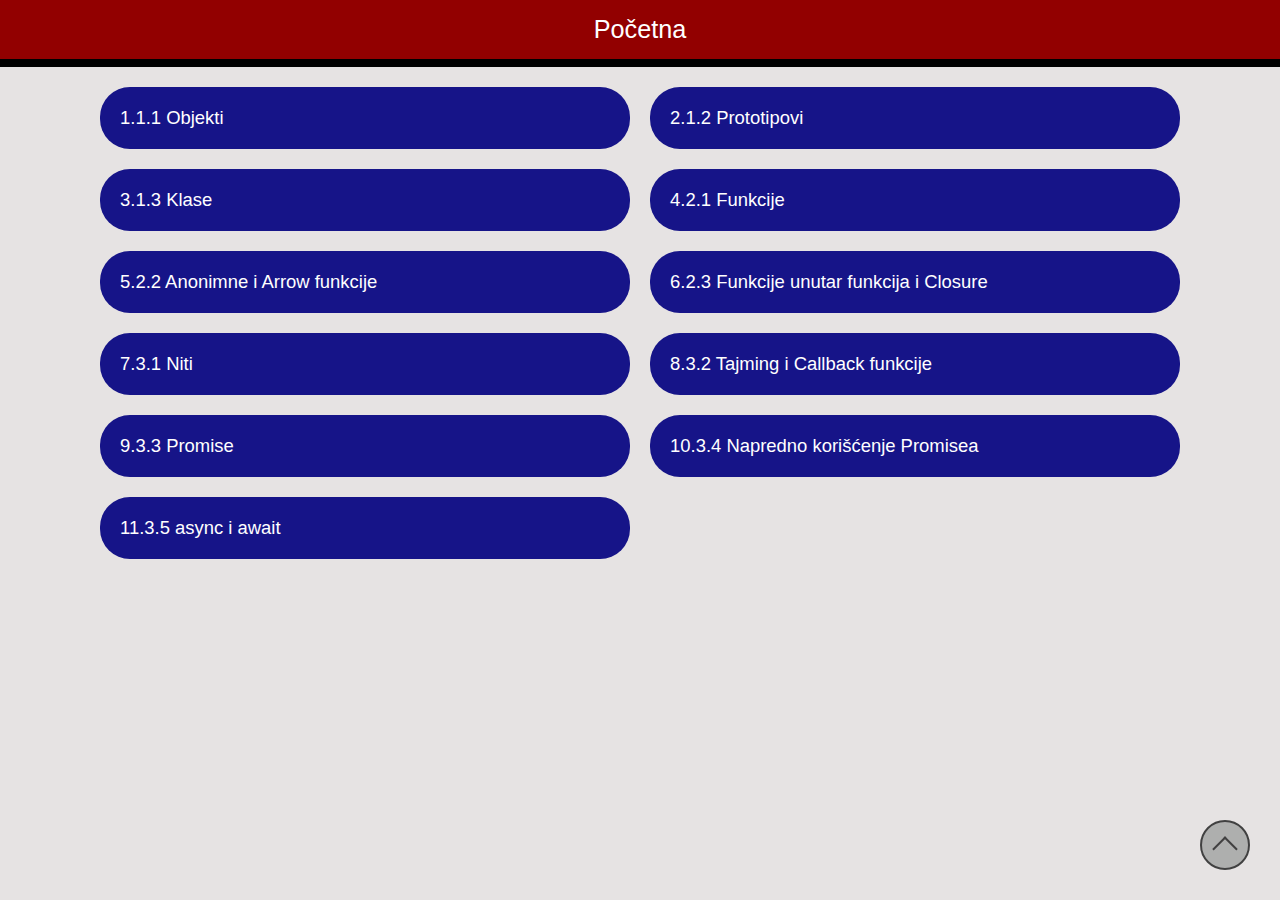
<file: Moduli/7.Advanced_JavaScript_Programming.html>
<!DOCTYPE html>
<html lang="en">

<head>
    <meta charset="UTF-8">
    <meta http-equiv="X-UA-Compatible" content="IE=edge">
    <meta name="viewport" content="width=device-width, initial-scale=1.0">
    <title>7. Advanced JavaScript Programming</title>
    <link rel="stylesheet" href="../index.css">

</head>

<body>
    <div id="main_box">

        <div id="box1" class="box">
            <a href="../index.html">Početna</a>
        </div>

        <div id="box2" class="box">

            <a href="../Pdf/7.Advanced_JavaScript_Programming/AJS0_01-jlsjflhsd.pdf">
                <div>
                    <p>1.1.1 Objekti</p>
                </div>
            </a>

            <a href="../Pdf/7.Advanced_JavaScript_Programming/AJS0_02-hakhda.pdf">
                <div>
                    <p>2.1.2 Prototipovi</p>
                </div>
            </a>

            <a href="../Pdf/7.Advanced_JavaScript_Programming/AJS0_03-askdjfh.pdf">
                <div>
                    <p>3.1.3 Klase</p>
                </div>
            </a>

            <a href="../Pdf/7.Advanced_JavaScript_Programming/AJS0_04-asgfsg.pdf">
                <div>
                    <p>4.2.1 Funkcije</p>
                </div>
            </a>

            <a href="../Pdf/7.Advanced_JavaScript_Programming/AJS0_05-vsdgsfd.pdf">
                <div>
                    <p>5.2.2 Anonimne i Arrow funkcije</p>
                </div>
            </a>

            <a href="../Pdf/7.Advanced_JavaScript_Programming/AJS0_06-fgsfhs.pdf">
                <div>
                    <p>6.2.3 Funkcije unutar funkcija i Closure</p>
                </div>
            </a>

            <a href="../Pdf/7.Advanced_JavaScript_Programming/AJS0_07-sfljkafs.pdf">
                <div>
                    <p>7.3.1 Niti</p>
                </div>
            </a>

            <a href="../Pdf/7.Advanced_JavaScript_Programming/AJS0_08-kusdh.pdf">
                <div>
                    <p>8.3.2 Tajming i Callback funkcije</p>
                </div>
            </a>

            <a href="../Pdf/7.Advanced_JavaScript_Programming/AJS0_09-fkjahdf.pdf">
                <div>
                    <p>9.3.3 Promise</p>
                </div>
            </a>

            <a href="../Pdf/7.Advanced_JavaScript_Programming/AJS0_10-fhjsdh.pdf">
                <div>
                    <p>10.3.4 Napredno korišćenje Promisea</p>
                </div>
            </a>
            <a href="../Pdf/7.Advanced_JavaScript_Programming//AJS0_11-ghskjdh.pdf">
                <div>
                    <p>11.3.5 async i await</p>
                </div>
            </a>

        </div>

    </div>

    <a id="scroll-up-arrow" href="#box1"></a>

</body>

</html>
</file>
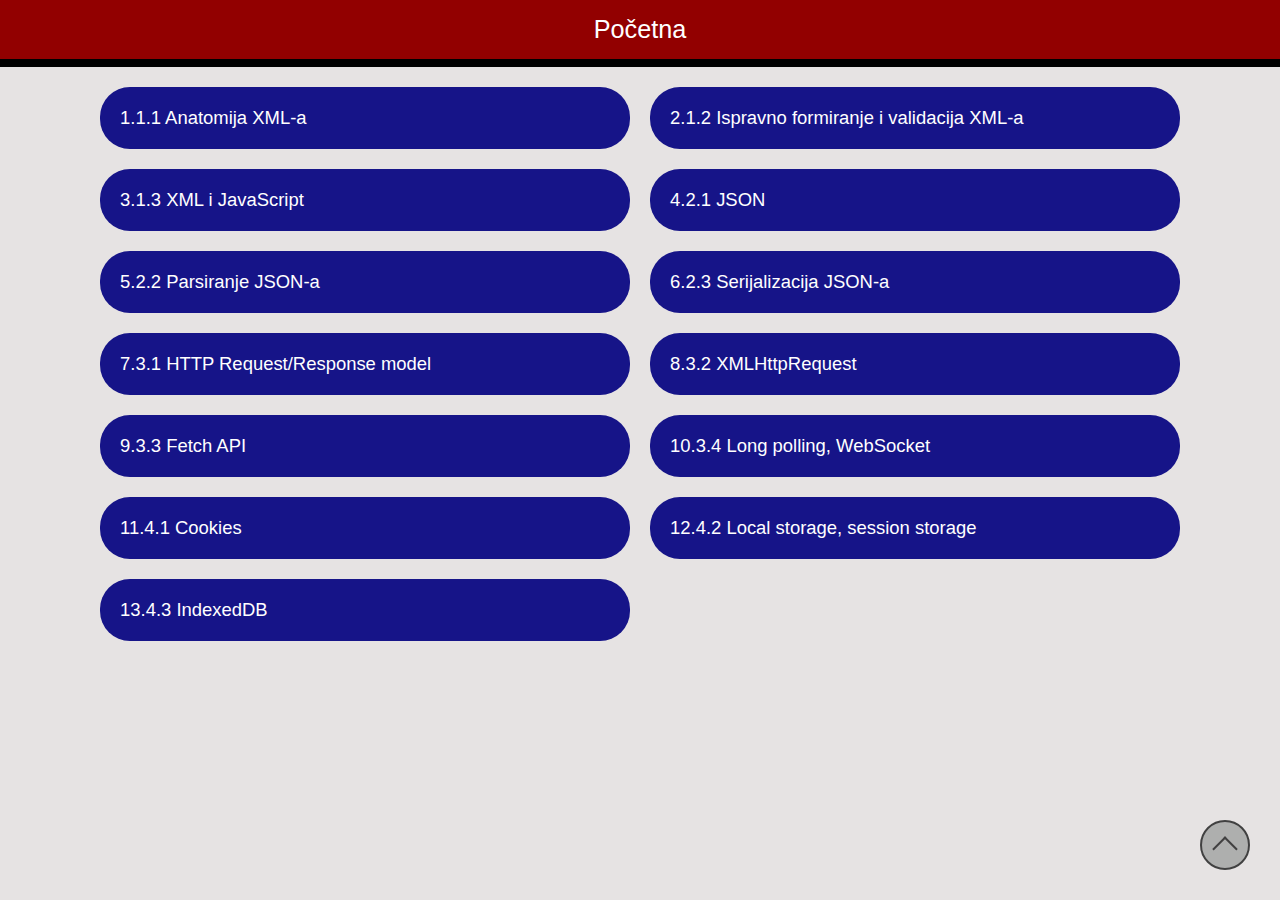
<file: Moduli/8.Data_Access.html>
<!DOCTYPE html>
<html lang="en">

<head>
    <meta charset="UTF-8">
    <meta http-equiv="X-UA-Compatible" content="IE=edge">
    <meta name="viewport" content="width=device-width, initial-scale=1.0">
    <title>8. Data Access</title>
    <link rel="stylesheet" href="../index.css">

</head>

<body>
    <div id="main_box">

        <div id="box1" class="box">
            <a href="../index.html">Početna</a>
        </div>

        <div id="box2" class="box">

            <a href="../Pdf/8.Data_Access/DATAC0_01-fdsfsdf.pdf">
                <div>
                    <p>1.1.1 Anatomija XML-a</p>
                </div>
            </a>

            <a href="../Pdf/8.Data_Access/DATAC0_02-dsffdsfds.pdf">
                <div>
                    <p>2.1.2 Ispravno formiranje i validacija XML-a</p>
                </div>
            </a>

            <a href="../Pdf/8.Data_Access/DATAC0_03-fdfdsfds.pdf">
                <div>
                    <p>3.1.3 XML i JavaScript</p>
                </div>
            </a>

            <a href="../Pdf/8.Data_Access/DATAC0_04-dsffdsf.pdf">
                <div>
                    <p>4.2.1 JSON</p>
                </div>
            </a>

            <a href="../Pdf/8.Data_Access/DATAC0_05-dsffdsfds.pdf">
                <div>
                    <p>5.2.2 Parsiranje JSON-a</p>
                </div>
            </a>

            <a href="../Pdf/8.Data_Access/DATAC0_06-fsdfdsfd.pdf">
                <div>
                    <p>6.2.3 Serijalizacija JSON-a</p>
                </div>
            </a>

            <a href="../Pdf/8.Data_Access/DATAC0_07-dsfdsfdsf.pdf">
                <div>
                    <p>7.3.1 HTTP Request/Response model</p>
                </div>
            </a>

            <a href="../Pdf/8.Data_Access/DATAC0_08-dfdsfsd.pdf">
                <div>
                    <p>8.3.2 XMLHttpRequest</p>
                </div>
            </a>

            <a href="../Pdf/8.Data_Access/DATAC0_09-dfdsfsd.pdf">
                <div>
                    <p>9.3.3 Fetch API</p>
                </div>
            </a>

            <a href="../Pdf/8.Data_Access/DATAC0_10-fshkdjf.pdf">
                <div>
                    <p>10.3.4 Long polling, WebSocket</p>
                </div>
            </a>

            <a href="../Pdf/8.Data_Access/DATAC0_11-fsdfag.pdf">
                <div>
                    <p>11.4.1 Cookies</p>
                </div>
            </a>

            <a href="../Pdf/8.Data_Access/DATAC0_12-mjkl.pdf">
                <div>
                    <p>12.4.2 Local storage, session storage</p>
                </div>
            </a>

            <a href="../Pdf/8.Data_Access/DATAC0_13-trfvg.pdf">
                <div>
                    <p>13.4.3 IndexedDB</p>
                </div>
            </a>

        </div>

    </div>

    <a id="scroll-up-arrow" href="#box1"></a>

</body>

</html>
</file>
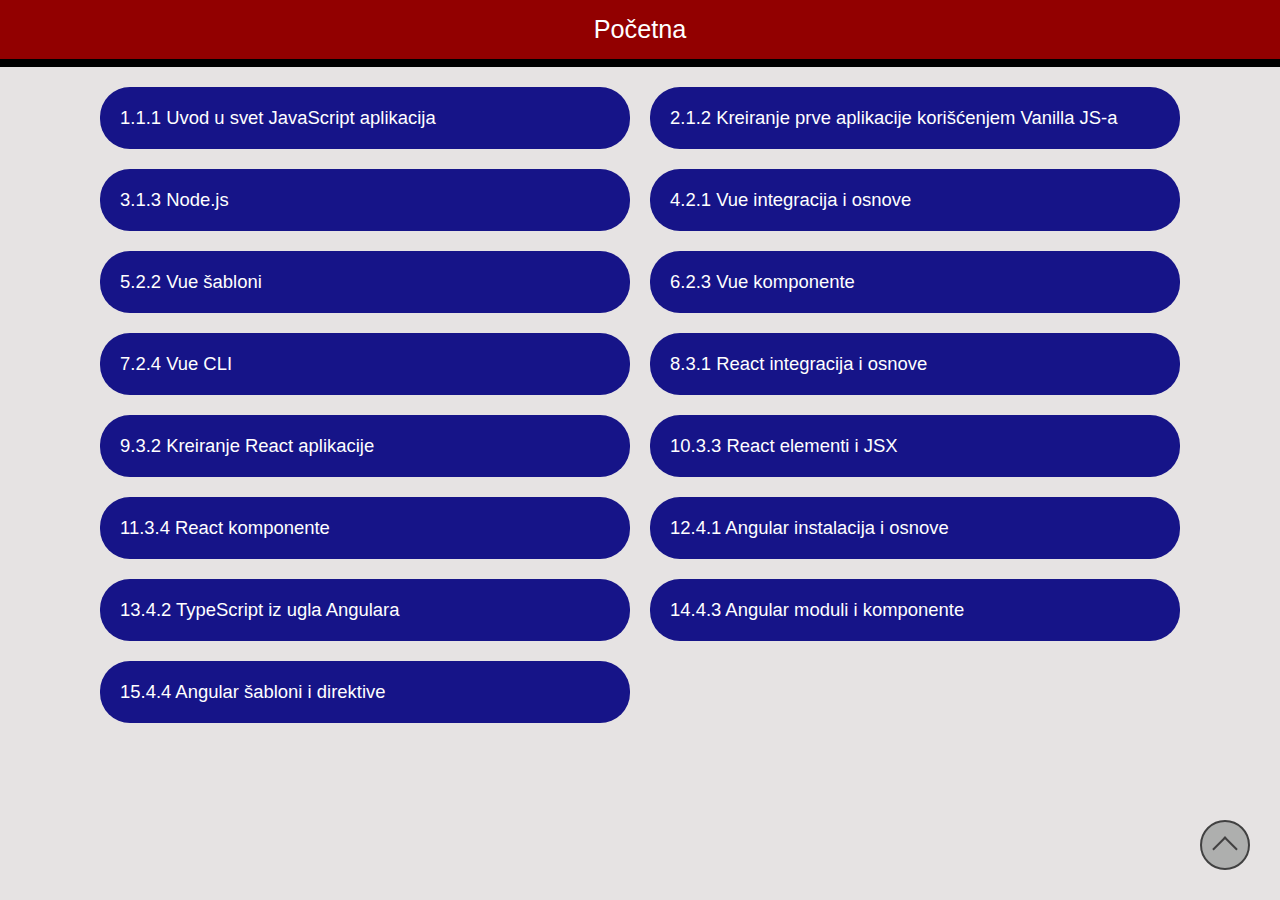
<file: Moduli/9.JavaScript_Application_Development.html>
<!DOCTYPE html>
<html lang="en">

<head>
    <meta charset="UTF-8">
    <meta http-equiv="X-UA-Compatible" content="IE=edge">
    <meta name="viewport" content="width=device-width, initial-scale=1.0">
    <title>9. JavaScript Application Development</title>
    <link rel="stylesheet" href="../index.css">

</head>

<body>
    <div id="main_box">

        <div id="box1" class="box">
            <a href="../index.html">Početna</a>
        </div>

        <div id="box2" class="box">

            <a href="../Pdf/9.JavaScript_Application_Development/JSAD0_01-adaasf.pdf">
                <div>
                    <p>1.1.1 Uvod u svet JavaScript aplikacija</p>
                </div>
            </a>

            <a href="../Pdf/9.JavaScript_Application_Development/JSAD0_02-fasfh.pdf">
                <div>
                    <p>2.1.2 Kreiranje prve aplikacije korišćenjem Vanilla JS-a</p>
                </div>
            </a>

            <a href="../Pdf/9.JavaScript_Application_Development/JSAD0_03-ksgdg.pdf">
                <div>
                    <p>3.1.3 Node.js</p>
                </div>
            </a>

            <a href="../Pdf/9.JavaScript_Application_Development/JSAD0_04-kjdhgs.pdf">
                <div>
                    <p>4.2.1 Vue integracija i osnove</p>
                </div>
            </a>

            <a href="../Pdf/9.JavaScript_Application_Development/JSAD0_05-hkajhsf.pdf">
                <div>
                    <p>5.2.2 Vue šabloni</p>
                </div>
            </a>

            <a href="../Pdf/9.JavaScript_Application_Development/JSAD0_06-hsgdfs.pdf">
                <div>
                    <p>6.2.3 Vue komponente</p>
                </div>
            </a>

            <a href="../Pdf/9.JavaScript_Application_Development/JSAD0_07-kajhsf.pdf">
                <div>
                    <p>7.2.4 Vue CLI</p>
                </div>
            </a>

            <a href="../Pdf/9.JavaScript_Application_Development/JSAD0_08-fkjdhfs.pdf">
                <div>
                    <p>8.3.1 React integracija i osnove</p>
                </div>
            </a>

            <a href="../Pdf/9.JavaScript_Application_Development/JSAD0_09-kshdgf.pdf">
                <div>
                    <p>9.3.2 Kreiranje React aplikacije</p>
                </div>
            </a>

            <a href="../Pdf/9.JavaScript_Application_Development/JSAD0_10-fhakjhf.pdf">
                <div>
                    <p>10.3.3 React elementi i JSX</p>
                </div>
            </a>

            <a href="../Pdf/9.JavaScript_Application_Development/JSAD0_11-dasdasd.pdf">
                <div>
                    <p>11.3.4 React komponente</p>
                </div>
            </a>

            <a href="../Pdf/9.JavaScript_Application_Development/JSAD0_12-sdscdc.pdf">
                <div>
                    <p>12.4.1 Angular instalacija i osnove</p>
                </div>
            </a>

            <a href="../Pdf/9.JavaScript_Application_Development/JSAD0_13-cycyxx.pdf">
                <div>
                    <p>13.4.2 TypeScript iz ugla Angulara</p>
                </div>
            </a>

            <a href="../Pdf/9.JavaScript_Application_Development/JSAD0_14-vcxvcx.pdf">
                <div>
                    <p>14.4.3 Angular moduli i komponente</p>
                </div>
            </a>

            <a href="../Pdf/9.JavaScript_Application_Development/JSAD0_15-vfvdfgf.pdf">
                <div>
                    <p>15.4.4 Angular šabloni i direktive</p>
                </div>
            </a>


        </div>

    </div>

    <a id="scroll-up-arrow" href="#box1"></a>

</body>

</html>
</file>
<file: index.css>
body {
    margin: 0 auto;
    background-color: rgb(230, 227, 227);
}

#box1 {

    background-color: rgb(131, 30, 30);
    
    color: white;
    font-family: sans-serif;
    font-size: calc(19px + (26 - 19) * ((100vw - 320px) / (1400 - 320)));
    text-align: center;
    padding: 15px;

    /*box-shadow: 0px 1px 30px 8px rgba(65, 65, 65, 0.789);*/

    border-bottom: 8px solid black;
}

#box1 p {
    margin: 0;
    display: inline-block;
}

#box2 {
    font-family: sans-serif;
    font-size: calc(14px + (19 - 14) * ((100vw - 320px) / (1400 - 320)));
    color: white;
    max-width: 1100px;
    width: 90%;
    margin: 0 auto;
    padding: 10px;
}

#box2 div {
    background-color: rgb(22, 20, 136);
    width: calc(50% - 20px);
    float: left;
    box-sizing: border-box;
    margin: 10px;
    padding: 0px;
    border-radius: 30px;
}

#box2 a div:active {
    color: white;
    background-color: rgb(8, 7, 80);
}

#box2 div:hover {
    color: white;
    background-color: rgb(13, 2, 168);

    transform: scale(105%);
    /*transition: 0.3s;*/
}

#box1:hover {
    color: white;
    background-color: rgb(146, 0, 0);
}

#box1:active {
    background-color: rgb(95, 0, 0);
}

a {
    color: white; 
    text-decoration: none;
}


a:visited {
    color: white;
}

#box2::after {
    content: "";
    clear: left;
}

#box2 p {
    padding: 10px;
    margin: 10px;

    text-overflow: ellipsis;
    overflow: hidden;
    white-space: nowrap;

}

#scroll-up-arrow {
    position: fixed;
    bottom: 30px;
    width: 46px;
    height: 46px;
    background-color: rgb(160, 161, 160, 0.8);

    margin: 0 auto;
    right: 30px;

    border: 2px solid rgb(65, 65, 65);
    border-radius: 100%;
}

#scroll-up-arrow::before {
    position: absolute;
    content: "";
    width: 16px;
    height: 16px;
    left: 0;
    right: 0;
    bottom: 10px;
    margin: 0 auto;
    border-right:  2px solid rgba(65, 65, 65);
    border-top: 2px solid rgb(65, 65, 65);
    transform: rotate(-45deg);
}

#scroll-up-arrow:hover {
    transform: scale(105%);
}

/*p[data-descr]:hover::after {
    content: attr(data-descr);
    position: absolute;
    left: 0;
    top: 70px;
    min-width: 140px;
    border-radius: 18px;
    background-color: rgb(77, 77, 77);
    padding: 12px;
    color: white;
    font-size: calc(10px + (14 - 10) * ((100vw - 320px) / (1400 - 320)));
    font-weight: normal;
    z-index: 1;
}*/

@media (max-width: 800px) {
    #box2 div {
        width: calc(100% - 20px);
    }

    #box2 {
        width: 70%;
    }

    #scroll-up-arrow{
        transform: scale(90%);
    }

    #scroll-up-arrow:hover {
        transform: scale(95%);
    }
}

@media (max-width: 700px) {
    #box2 {
        width: 80%;
    }
}

@media (max-width: 550px) {
    #box2 {
        width: 90%;
    }
}
</file>
